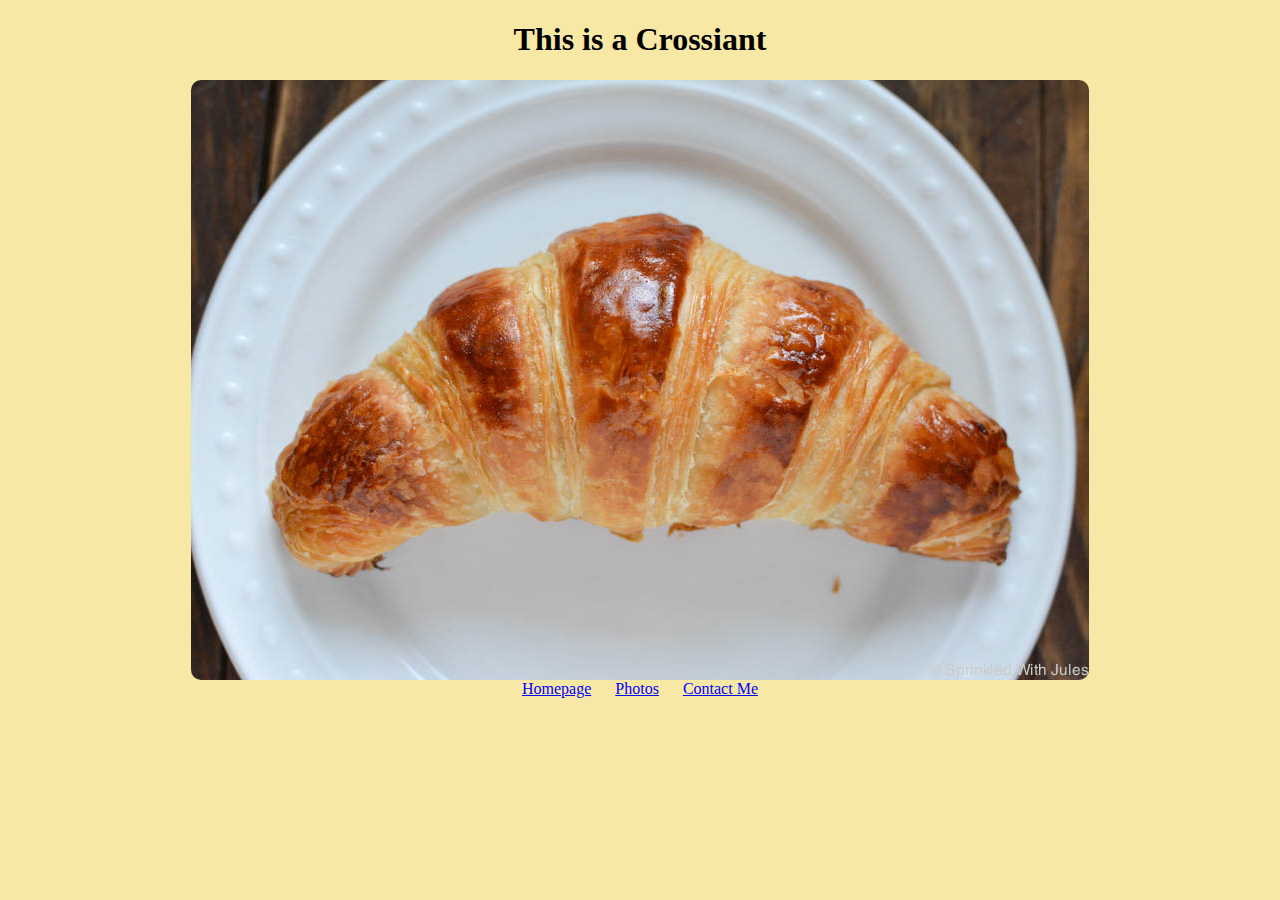
<file: photos.html>
<!DOCTYPE html>
<html lang="en">
  <head>
    <meta charset="UTF-8" />
    <meta
      name="description"
      content="Croissant Picuters from www.croissant.com"
    />
    <meta http-equiv="X-UA-Compatible" content="IE=edge" />
    <meta name="viewport" content="width=device-width, initial-scale=1.0" />
    <link rel="stylesheet" href="/css/photo.css" />
    <title>Croissant Pictures - www.croissant.com</title>
  </head>
  <body>
    <h1>This is a Crossiant</h1>
    <img
      src="/photos/croissant.jpeg"
      alt="homemade croissant"
      title="homemade croissant"
    />
    <footer>
      <a href="/index.html" title="homepage - www.crossiant.com">Homepage</a>
      <a href="/photos.html" title="photos - www.crossiant.com">Photos</a>
      <a href="/contact.html" title="contact - www.crossiant.com">Contact Me</a>
    </footer>
  </body>
</html>
</file>
<file: css/photo.css>
body {
  background: rgb(247, 232, 166);
}
h1 {
  text-align: center;
}
img {
  border-radius: 10px;
  display: block;
  margin: 0 auto;
  max-width: 100%;
}
footer {
  text-align: center;
}
footer a {
  margin: 0 10px;
  color: blue;
}
</file>
